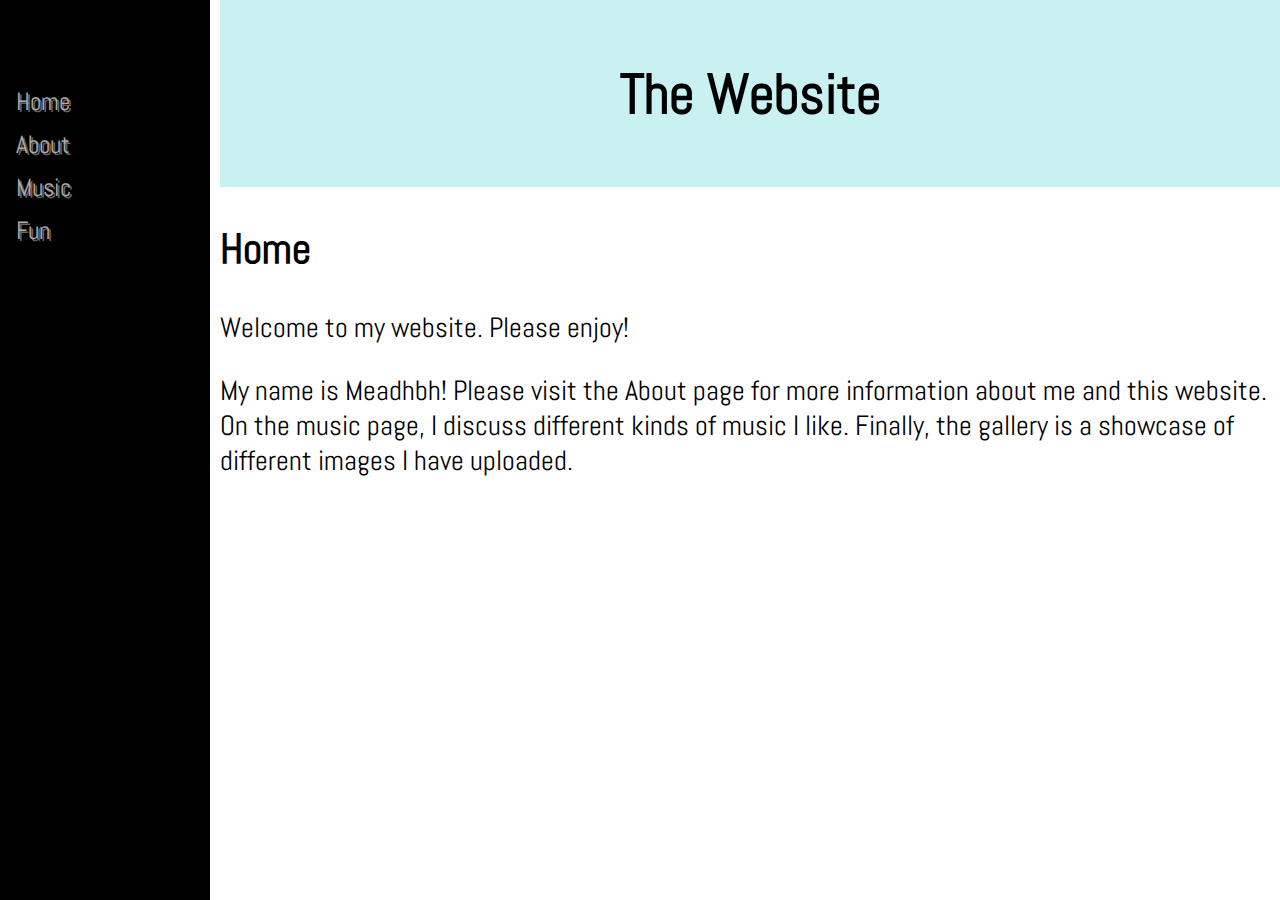
<file: index.html>
<!DOCTYPE html>
<html>
  <head>
    <title> Meadhbh's Website </title>
    <link rel="stylesheet" type="text/css" href="style1.css">
      <link href='https://fonts.googleapis.com/css?family=Abel' rel="stylesheet">
      <style>
          body {
              font-family: 'Abel';font-size: 22px;
          }
          </style>
  </head>
<body class="body">
    <div class="sidenav">
        <a href="index.html">Home</a>
        <a href="about.html">About</a>
        <a href="music.html">Music</a>
        <a href="gallery.html">Fun</a>
      </div>

      <div class="main">
<div class="header">
<h1>The Website</h1>
</div>
<h2>Home</h2>
<p>Welcome to my website. Please enjoy!</p>
  <p>My name is Meadhbh! Please visit the About page for more information about me and this website. On the music page, I discuss different kinds of music I like. Finally, the gallery is a showcase of different images I have uploaded.</p>
</div>
</div>
</body>
</html> </html>
</file>
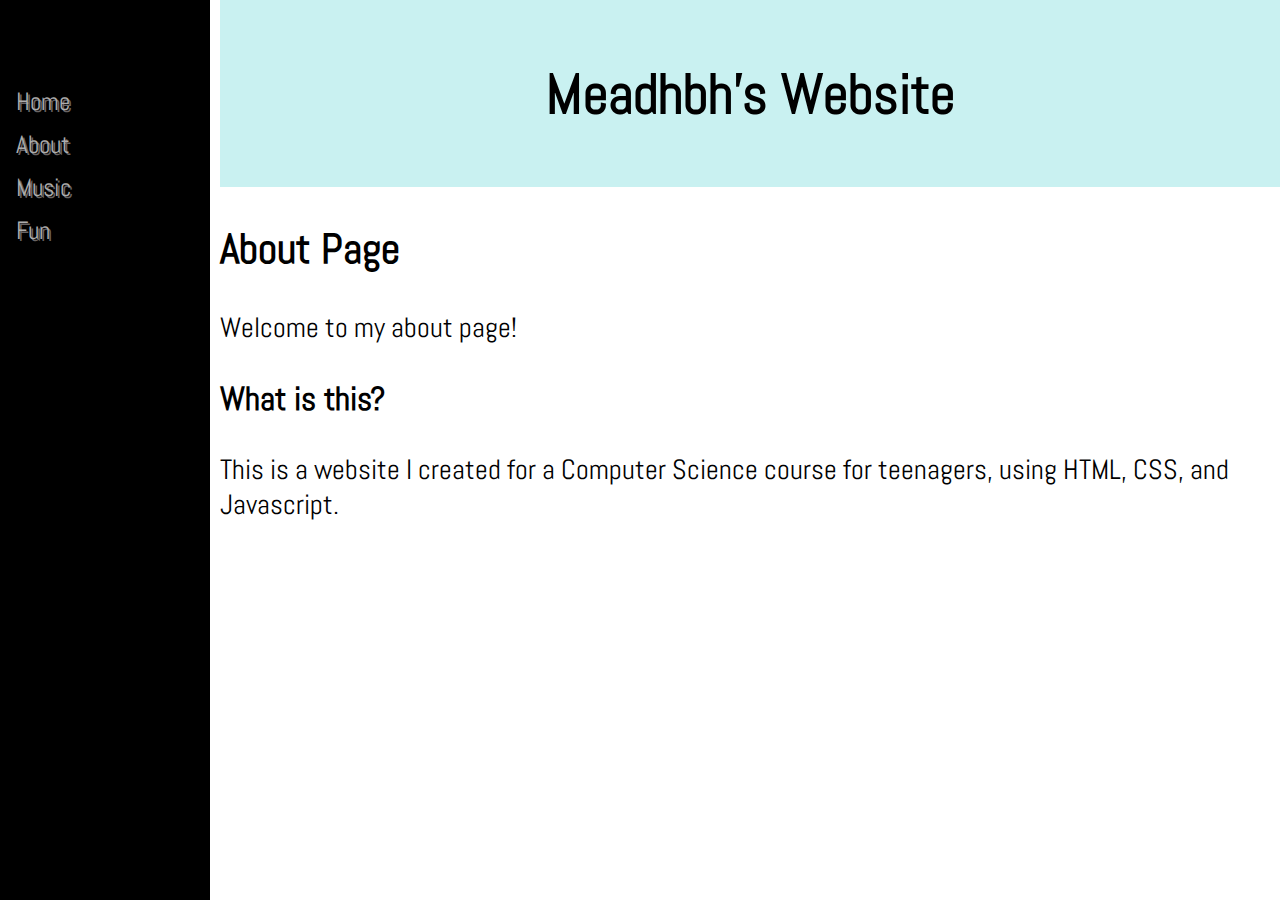
<file: about.html>
<!DOCTYPE html>
<html>
  <head>
    <title> The Website </title>
    <link rel="stylesheet" type="text/css" href="style1.css">
      <link href='https://fonts.googleapis.com/css?family=Abel' rel="stylesheet">
      <style>
          body {
              font-family: 'Abel';font-size: 22px;
          }
          </style>
  </head>
<body class="body">
    <div class="sidenav">
        <a href="index.html">Home</a>
        <a href="about.html">About</a>
        <a href="music.html">Music</a>
        <a href="gallery.html">Fun</a>
      </div>
      <div class="main">
<div class="header">
<h1>Meadhbh's Website</h1>
</div>
<h2>About Page</h2>
<p>Welcome to my about page!</p>
<h3>What is this?</h3>
<p>This is a website I created for a Computer Science course for teenagers, using HTML, CSS, and Javascript.</p>
</div>
</body>
</html>
</file>
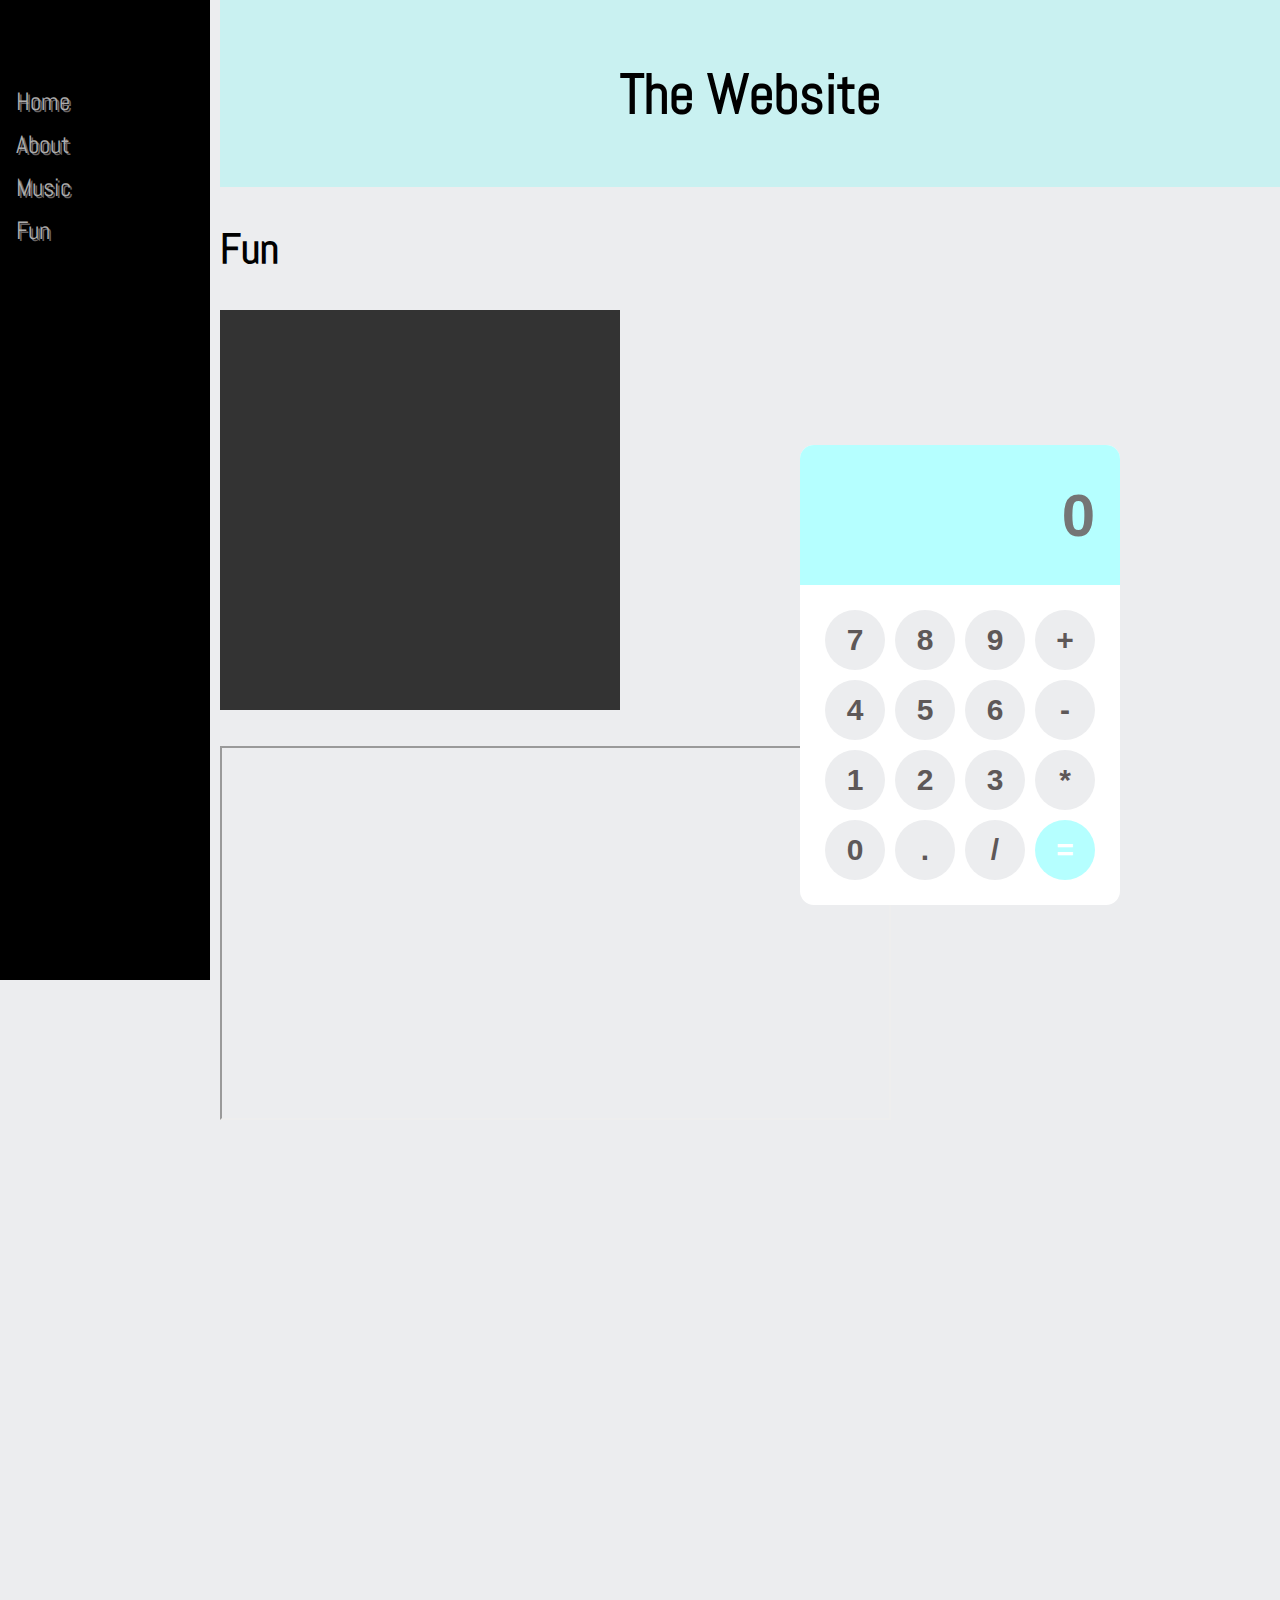
<file: gallery.html>
<!DOCTYPE html>
<html>
  <head>
  <meta name='viewport' content='width=device-width, initial-scale=1.0'/>
    <title> Meadhbh's Website </title>
    <link rel='stylesheet' type='text/css' href='style1.css'>
      <link href='https://fonts.googleapis.com/css?family=Abel' rel='stylesheet'>
      <link rel='stylesheet' href='calculator.css'>
      <style>
          body {
              font-family: 'Abel';font-size: 22px;
          }
          </style>
  </head>
<body class='body'>
    <div class='sidenav'>
        <a href='index.html'>Home</a>
        <a href='about.html'>About</a>
        <a href='music.html'>Music</a>
        <a href='gallery.html'>Fun</a>
      </div>
      <div class='main'>
<div class='header'>
<h1> The Website</h1>
</div>
<h2>Fun</h2>
<p></p>
<canvas id='canvas' width='400' height='400'
style='background-color:#333'>
</canvas>

<script>
var canvas = document.getElementById('canvas');
var ctx = canvas.getContext('2d');
var radius = canvas.height / 2;
ctx.translate(radius, radius);
radius = radius * 0.90
setInterval(drawClock, 1000);

function drawClock() {
  drawFace(ctx, radius);
  drawNumbers(ctx, radius);
  drawTime(ctx, radius);
}

function drawFace(ctx, radius) {
  var grad;
  ctx.beginPath();
  ctx.arc(0, 0, radius, 0, 2*Math.PI);
  ctx.fillStyle = 'white';
  ctx.fill();
  grad = ctx.createRadialGradient(0,0,radius*0.95, 0,0,radius*1.05);
  grad.addColorStop(0, '#333');
  grad.addColorStop(0.5, 'white');
  grad.addColorStop(1, '#333');
  ctx.strokeStyle = grad;
  ctx.lineWidth = radius*0.1;
  ctx.stroke();
  ctx.beginPath();
  ctx.arc(0, 0, radius*0.1, 0, 2*Math.PI);
  ctx.fillStyle = '#333';
  ctx.fill();
}

function drawNumbers(ctx, radius) {
  var ang;
  var num;
  ctx.font = radius*0.15 + 'px arial';
  ctx.textBaseline='middle';
  ctx.textAlign='center';
  for(num = 1; num < 13; num++){
    ang = num * Math.PI / 6;
    ctx.rotate(ang);
    ctx.translate(0, -radius*0.85);
    ctx.rotate(-ang);
    ctx.fillText(num.toString(), 0, 0);
    ctx.rotate(ang);
    ctx.translate(0, radius*0.85);
    ctx.rotate(-ang);
  }
}

function drawTime(ctx, radius){
    var now = new Date();
    var hour = now.getHours();
    var minute = now.getMinutes();
    var second = now.getSeconds();
    //hour
    hour=hour%12;
    hour=(hour*Math.PI/6)+
    (minute*Math.PI/(6*60))+
    (second*Math.PI/(360*60));
    drawHand(ctx, hour, radius*0.5, radius*0.07);
    //minute
    minute=(minute*Math.PI/30)+(second*Math.PI/(30*60));
    drawHand(ctx, minute, radius*0.8, radius*0.07);
    // second
    second=(second*Math.PI/30);
    drawHand(ctx, second, radius*0.9, radius*0.02);
}

function drawHand(ctx, pos, length, width) {
    ctx.beginPath();
    ctx.lineWidth = width;
    ctx.lineCap = 'round';
    ctx.moveTo(0,0);
    ctx.rotate(pos);
    ctx.lineTo(0, -length);
    ctx.stroke();
    ctx.rotate(-pos);
}
</script>
<body>
    <script>
    function calcNumbers(result){
      form.displayResult.value=form.displayResult.value+result;
      
    }
    </script>
    
    <div class="container">
      <form name="form">
      <div class="display">
      <input type="text" placeholder="0" name="displayResult">
      </div>
      <div class="buttons">
      <div class="row">
      <input type="button" name="b7" value="7" onClick="calcNumbers(b7.value)">
      <input type="button" name="b8" value="8" onClick="calcNumbers(b8.value)">
      <input type="button" name="b9" value="9" onClick="calcNumbers(b9.value)">
      <input type="button" name="addb" value="+" onClick="calcNumbers(addb.value)">
      </div>
      
      <div class="row">
      <input type="button" name="b4" value="4" onClick="calcNumbers(b4.value)">
      <input type="button" name="b5" value="5" onClick="calcNumbers(b5.value)">
      <input type="button" name="b6" value="6" onClick="calcNumbers(b6.value)">
      <input type="button" name="subb" value="-" onClick="calcNumbers(subb.value)">
      </div>
      
      <div class="row">
      <input type="button" name="b1" value="1" onClick="calcNumbers(b1.value)">
      <input type="button" name="b2" value="2" onClick="calcNumbers(b2.value)">
      <input type="button" name="b3" value="3" onClick="calcNumbers(b3.value)">
      <input type="button" name="mulb" value="*" onClick="calcNumbers(mulb.value)">
      </div>
      
      <div class="row">
      <input type="button" name="b0" value="0" onClick="calcNumbers(b0.value)">
      <input type="button" name="potb" value="." onClick="calcNumbers(potb.value)">
      <input type="button" name="divb" value="/" onClick="calcNumbers(divb.value)">
      <input type="button" class="red" value="=" onClick="displayResult.value=eval(displayResult.value)">
      </div>
      </div>
      
      </form>
    </div>
  </body>
  <p></p>
  <p><iframe width="667" height="370"
src="https://www.youtube.com/embed/AWX0mWNHHPg">
</iframe></p> 
<iframe width='360' height='590' frameborder='0' scrolling='no' src='http://www.4j.com/embed/Tic-Tac-Toe-3'></iframe>
<iframe width='640' height='360' frameborder='0' scrolling='no' src='http://www.4j.com/embed/Solitaire-Classic'></iframe>
<div>
  <script src="https://cdn.htmlgames.com/embed.js?game=CrystalHexajong&amp;&amp;bgcolor=white"></script>
  </div>
</html>
</file>
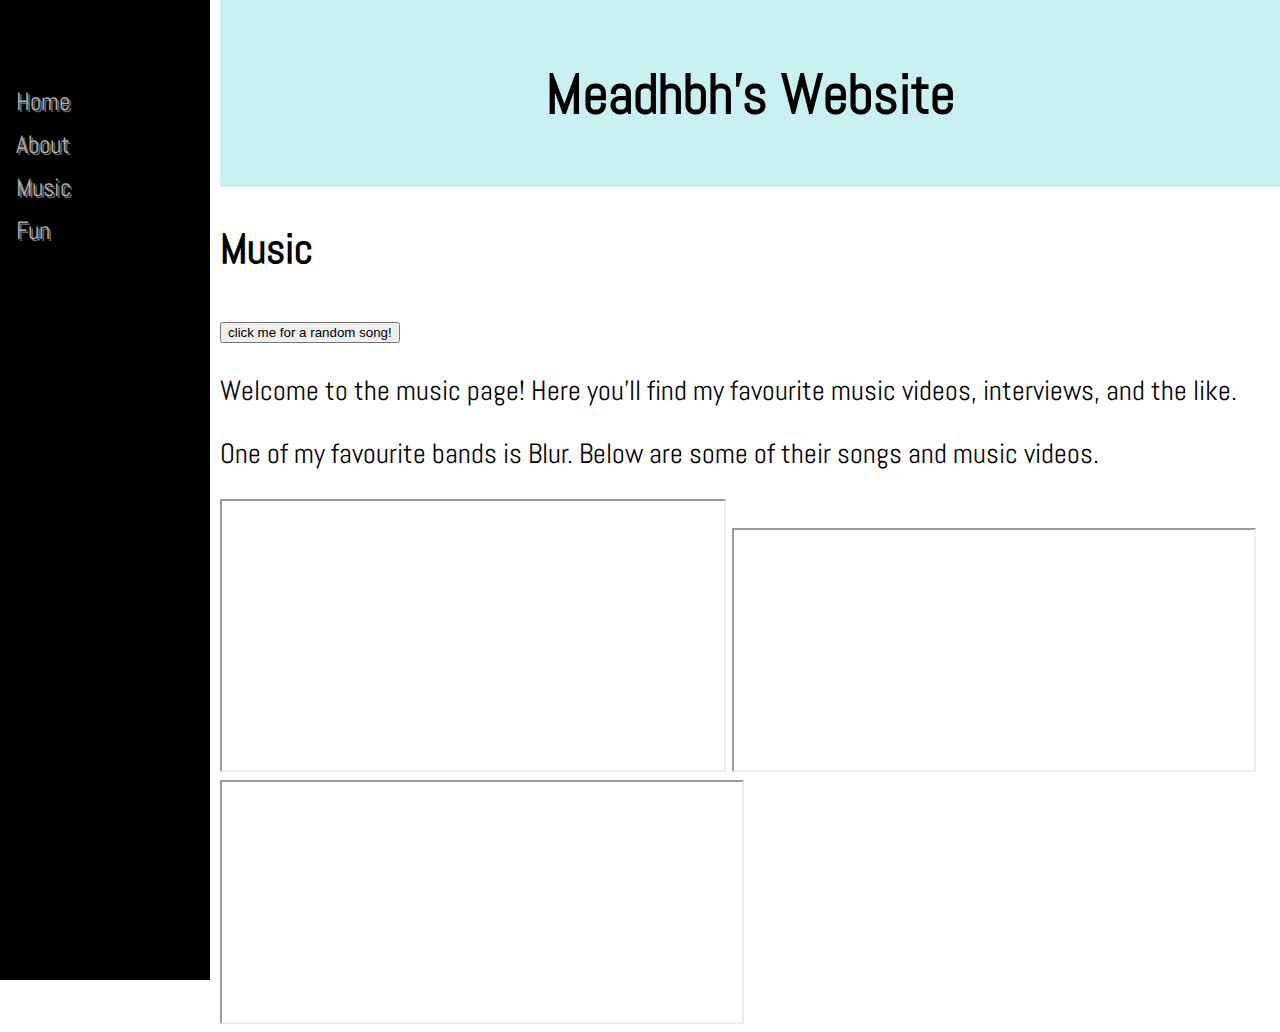
<file: music.html>
<!DOCTYPE html>
<html>
  <head>
    <title> Meadhbh's Website </title>
    <link rel="stylesheet" type="text/css" href="style1.css">
      <link href='https://fonts.googleapis.com/css?family=Abel' rel="stylesheet">
      <style>
          body {
              font-family: 'Abel';font-size: 10px;
          }
          </style>
  </head>
<body class="body">
    <div class="sidenav">
        <a href="index.html">Home</a>
        <a href="about.html">About</a>
        <a href="music.html">Music</a>
        <a href="gallery.html">Fun</a>
      </div>
      <div class="main">
<div class="header">
<h1>Meadhbh's Website</h1>
</div>
<h2>Music</h2>
<script type="text/javascript">
  function randomlinks(){
      var myrandom=Math.round(Math.random()*14)
      var links=new Array() 
      links[0]="https://www.youtube.com/watch?v=gghFPavXE7Q"
      links[1]="https://www.youtube.com/watch?v=3KIeGUVQjSg"
      links[2]="https://www.youtube.com/watch?v=ma9I9VBKPiw"
      links[3]="https://www.youtube.com/watch?v=4VZd-U-8PeU"
      links[4]="https://www.youtube.com/watch?v=u5CVsCnxyXgm"
      links[5]="https://www.youtube.com/watch?v=r3J-aQB54GM"
      links[6]="https://www.youtube.com/watch?v=1Ce_ICrHVfU"
      links[7]="https://www.youtube.com/watch?v=TguVKVwqrwU"
      links[8]="https://www.youtube.com/watch?v=qUE4oDunYkc"
      links[9]="https://www.youtube.com/watch?v=f4Mc-NYPHaQ"
      links[10]="https://www.youtube.com/watch?v=eF551z9KlA8"
      links[11]="https://www.youtube.com/watch?v=pl3vxEudif8"
      links[12]="https://www.youtube.com/watch?v=rVNCpCy8gLc"
      links[13]="https://www.youtube.com/watch?v=6oqXVx3sBOk"
      links[14]="https://www.youtube.com/watch?v=kzQETV5SGzc"
      window.location=links[myrandom] 
  }
  </script>
  <form>
  <input type="button" value="click me for a random song!" onClick="randomlinks()">
  </form>
  <p></p>
  <p> Welcome to the music page! Here you'll find my favourite music videos, interviews, and the like.
  </p>
  <p>One of my favourite bands is Blur. Below are some of their songs and music videos. </p>
  <iframe width="502" height="269"
src="https://www.youtube.com/embed/gghFPavXE7Q">
</iframe> 
<iframe width="520" height="240"
src="https://www.youtube.com/embed/xbch_4zVl4Q">
</iframe>
<iframe width="520" height="240"
src="https://www.youtube.com/embed/6oqXVx3sBOk">
</iframe> 
</div>

</body>
</html>
</file>
<file: style1.css>
.body {
  margin: 0;
}

.header {
  background-color: #C9F1F1;
  padding: 20px;
  text-align: center;
}

.sidenav {
  height: 100%;
  width: 210px;
  position: fixed;
  z-index: 1;
  top: 20;
  left: 0;
background-color: black;
  overflow-x: hidden;
  padding-top: 80px;
}

.sidenav a{
  padding: 6px 8px 6px 16px;
  text-decoration: none;
  font-size: 25px;
  color: #adadad;
  text-shadow:2px 2px #696464;
  display: block;
}

.sidenav a:hover {
  color: #726f6f;
}

.main {
  margin-left: 200px; /* Same as the width of the sidenav */
  font-size: 28px; /* Increased text to enable scrolling */
  padding: 0px 0px;
}

@media screen and (max-height: 450px) {
  .sidenav {padding-top: 15px;}
  .sidenav a {font-size: 18px;}

}

.body {
  padding-left: 20px;
}
</file>
<file: calculator.css>
body, html {
    background: #ECEDEF;
    margin: 0;
    padding: 0;
}

.container {
    position: absolute;
    top: 75%;
    left: 75%;   
transform: translate(-50%, -50%);
background: #fff;
border-radius: 14px;
padding-bottom: 20px;
width: 320px;

}
.display {
    width: 100%;
    height: 60px;
    padding: 40px 0;
    background: #b5ffff;
    border-top-left-radius: 14px;
    border-top-right-radius: 14px;
}
.buttons {
    padding: 20px 20px 0 20px;
}
.row {
    width: 280px;
    float: left;
}
input[type=button] {
    width: 60px;
    height: 60px;
    float: left;
    padding: 0;
    margin: 5px;
    box-sizing: border-box;
    background: #ecedef;
    border: none;
    font-size: 30px;
    line-height: 30px;
    border-radius: 50%;
    font-weight: 700;
    color: #5E5858;
    cursor: pointer;
    
}
input[type=text] {
    width: 270px;
    height: 60px;
    float: left;
    padding: 0;
    box-sizing: border-box;
    border: none;
    background: none;
    color: #ffffff;
    text-align: right;
    font-weight: 700;
    font-size: 60px;
    line-height: 60px;
    margin: 0 25px;
    
}
.red {
    background: #b5ffff !important;
    color: #ffffff !important;
    
}
</file>
